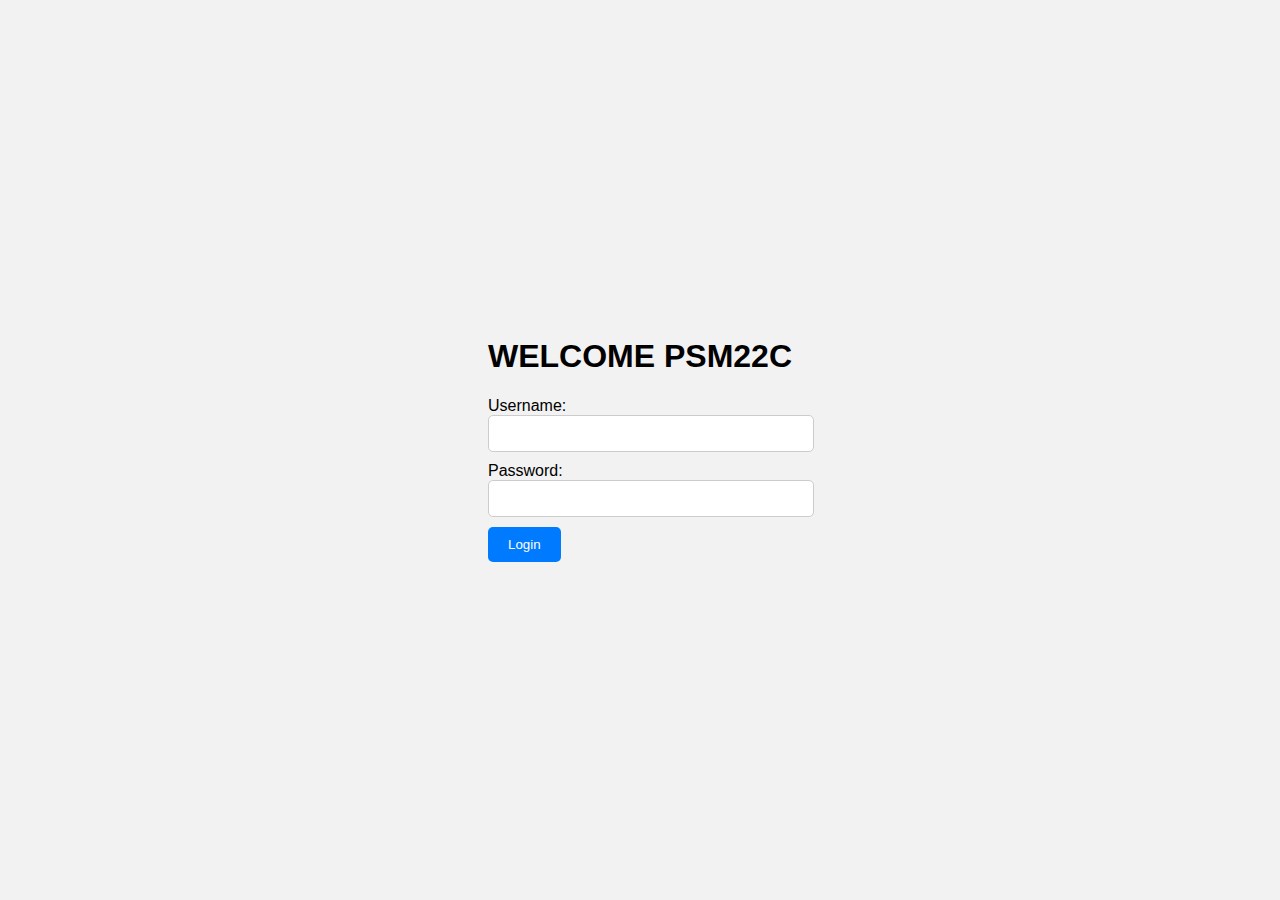
<file: index.html>
<!DOCTYPE html>
<html lang="en">
<head>
    <title>Tebak Kata dengan Caesar Cipher</title>
    <meta charset="UTF-8">
    <meta name="viewport" content="width=device-width, initial-scale=1.0">
    <title>Login Page</title>
    <link rel="stylesheet" type="text/css" href="assets/style1.css">
</head>
<body>
    <div>
        <h1>WELCOME PSM22C</h1>
        <label for="username">Username:</label>
        <input type="text" id="username" name="username" required>
        <br>
        <label for="password">Password:</label>
        <input type="password" id="password" name="password" required>
        <br>
        <button type="button" id="login-button">Login</button>
    </div>
      
    <script>
        // Simulasikan data pengguna yang benar (gantilah dengan data yang sesuai)
        const userDatabase = {
            "PSM22C": "C123",
            "hana": "lopyu",
            "YONS": "1234YY"
        };

        document.getElementById("login-button").addEventListener("click", function () {
            const username = document.getElementById("username").value;
            const password = document.getElementById("password").value;

            if (userDatabase[username] && userDatabase[username] === password) {
                // Autentikasi berhasil, arahkan ke halaman permainan
                window.location.href = "assets/Yons.html";
            } else {
                alert("Login gagal. Coba lagi.");
            }
        });
    </script>
</body>
</html>
</file>
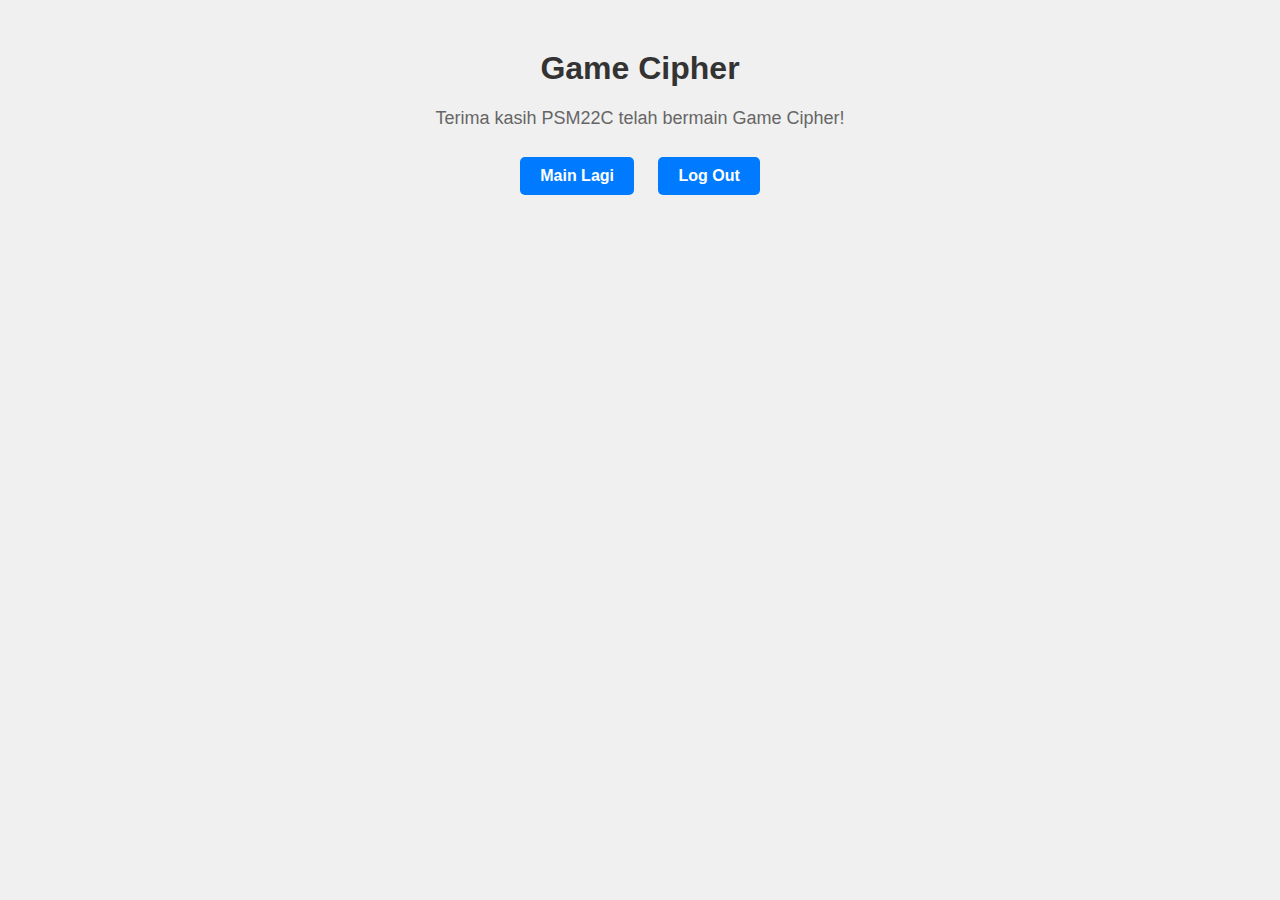
<file: assets/score.html>
<!DOCTYPE html>
<html>
<head>
    <title>Game Cipher - Halaman Terakhir</title>
    <link rel="stylesheet" type="text/css" href="style2.css">
</head>
<body>
    <h1>Game Cipher </h1>
    <p>Terima kasih PSM22C telah bermain Game Cipher!</p>
    <a href="Yons.html">Main Lagi</a>
    <a href="../index.html">Log Out</a>
</body>
</html>
</file>
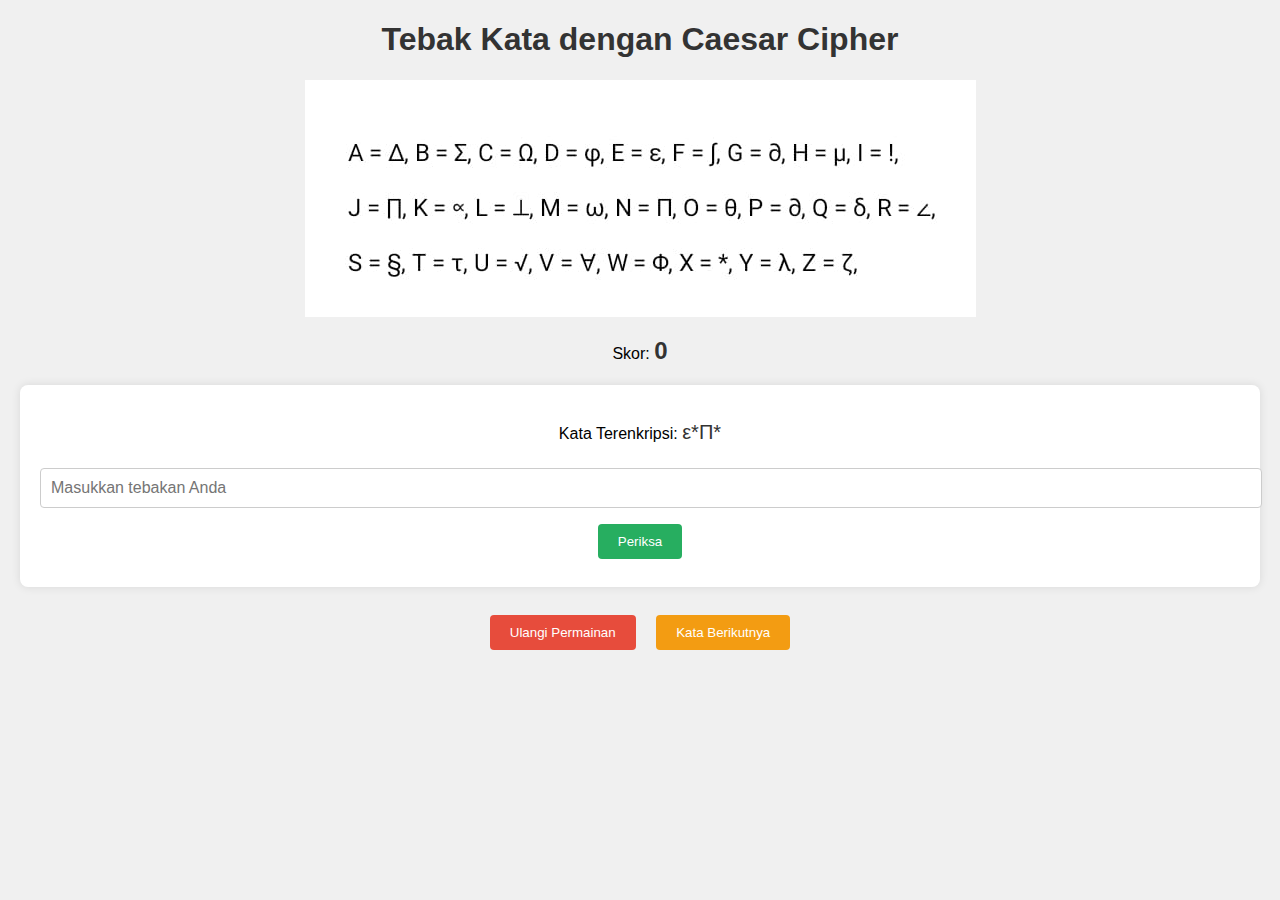
<file: assets/Yons.html>
<!DOCTYPE html>
<html>
<head>
    <title>Tebak Kata dengan Caesar Cipher</title>
    <link rel="stylesheet" type="text/css" href="style.css">
    <meta charset="UTF-8">

</head>
<body>
    <h1>Tebak Kata dengan Caesar Cipher</h1>
    <img src="simbol.png" alt="Gambar Tebak Kata">
    <p>Skor: <span id="skor">0</span></p>
    <p id="pesan-periksa"></p>
    <div id="tebakan">
        <p>Kata Terenkripsi: <span id="kata-terenkripsi">...</span></p>
        <input type="text" id="jawaban" placeholder="Masukkan tebakan Anda">
        <button id="periksa">Periksa</button>
    </div>
    <button id="ulangi">Ulangi Permainan</button>
    <button id="lanjut">Kata Berikutnya</button>
</body>
<script src="script.js">
   
</script>
</html>
</file>
<file: assets/style1.css>
body {
    font-family: Arial, sans-serif;
    background-color: #f2f2f2;
    margin: 0;
    padding: 0;
    display: flex;
    justify-content: center;
    align-items: center;
    height: 100vh;
}

.login-container {
    background-color: #fff;
    border-radius: 10px;
    padding: 20px;
    text-align: center;
    box-shadow: 0 0 10px rgba(0, 0, 0, 0.2);
}

h1 {
    margin-top: 0;
}

input {
    padding: 10px;
    width: 100%;
    margin-bottom: 10px;
    border: 1px solid #ccc;
    border-radius: 5px;
}

button {
    padding: 10px 20px;
    background-color: #007BFF;
    color: #fff;
    border: none;
    border-radius: 5px;
    cursor: pointer;
}

button:hover {
    background-color: #0056b3;
}
</file>
<file: assets/style2.css>
body {
    font-family: Arial, sans-serif;
    background-color: #f0f0f0;
    text-align: center;
    margin: 0;
    padding: 0;
}

h1 {
    color: #333;
    font-size: 32px;
    margin-top: 50px;
}

p {
    color: #666;
    font-size: 18px;
    margin-top: 20px;
}

a {
    display: inline-block;
    padding: 10px 20px;
    margin: 10px;
    background-color: #007BFF;
    color: #fff;
    text-decoration: none;
    font-weight: bold;
    border-radius: 5px;
    transition: background-color 0.3s;
}

a:hover {
    background-color: #0056b3;
}
</file>
<file: assets/style.css>
/* CSS Dasar */
body {
    font-family: Arial, sans-serif;
    background-color: #f0f0f0;
    margin: 0;
    padding: 0;
    text-align: center;
}

h1 {
    color: #333;
}

#tebakan {
    background-color: #fff;
    padding: 20px;
    border-radius: 8px;
    box-shadow: 0 0 10px rgba(0, 0, 0, 0.1);
    margin: 20px;
}

input[type="text"] {
    width: 100%;
    padding: 10px;
    border: 1px solid #ccc;
    border-radius: 4px;
    margin: 8px 0;
}

button {
    padding: 10px 20px;
    background-color: #3498db;
    color: #fff;
    border: none;
    border-radius: 4px;
    cursor: pointer;
    margin: 8px;
}

button:hover {
    background-color: #2980b9;
}
#kata-terenkripsi {
    font-family: "Arial Unicode MS", Arial, sans-serif;
}

/* Gaya Khusus */
#skor {
    font-size: 24px;
    font-weight: bold;
    color: #333;
}

#kata-terenkripsi {
    font-size: 20px;
    color: #333;
}

#jawaban {
    font-size: 16px;
}

#periksa {
    background-color: #27ae60;
}

#periksa:hover {
    background-color: #219a52;
}

#ulangi {
    background-color: #e74c3c;
}

#ulangi:hover {
    background-color: #c0392b;
}

#lanjut {
    background-color: #f39c12;
}

#lanjut:hover {
    background-color: #d68910;
}

/* Gaya untuk Pesan Hasil */
.hasil-pesan {
    background-color: #333;
    color: #fff;
    padding: 10px;
    margin: 10px;
    border-radius: 4px;
    font-size: 16px;
}
</file>
